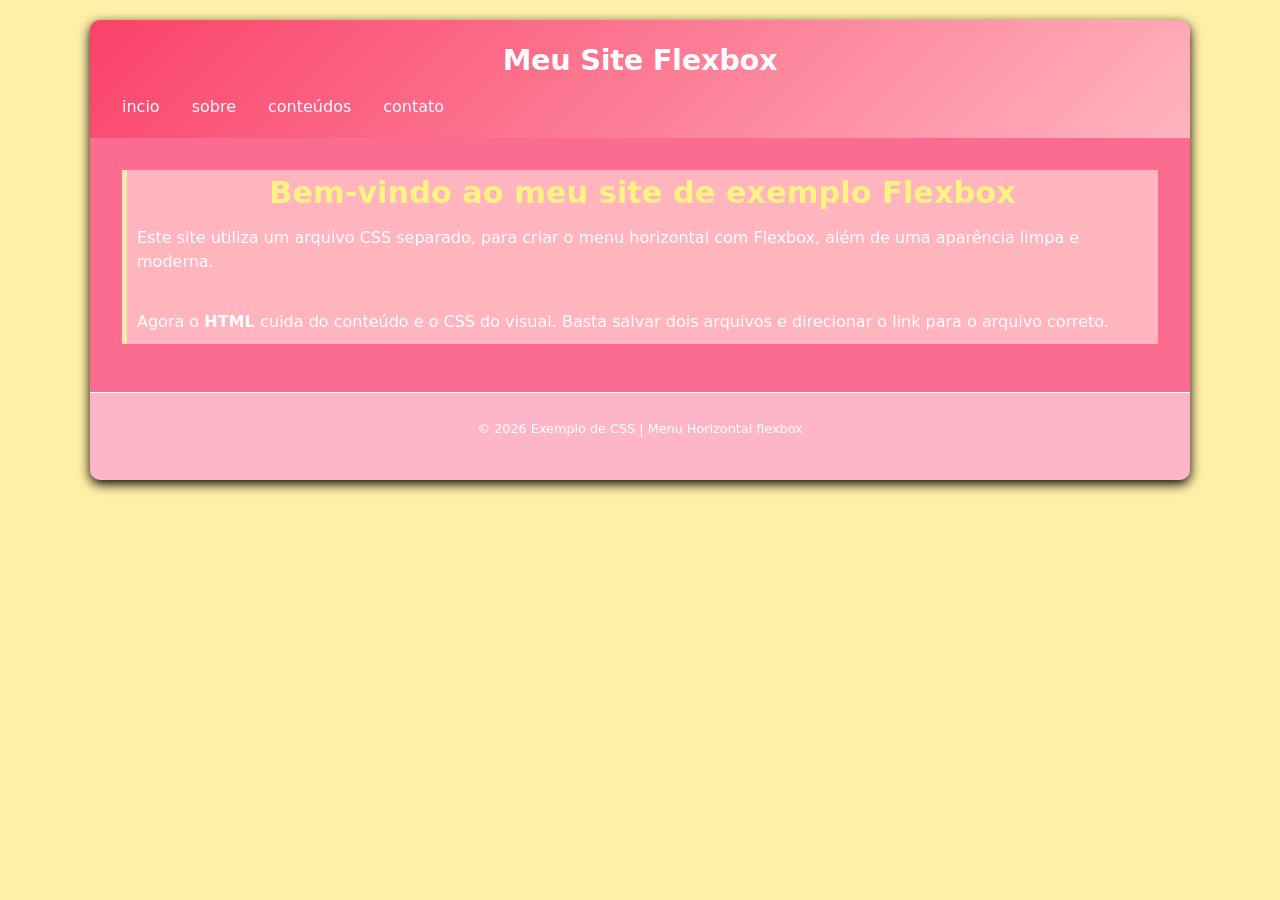
<file: Nova Pasta Com Itens/index.html>
<!DOCTYPE html>
<html lang="pt-br">
<head>
    <meta charset="UTF-8">
    <meta name="viewport" content="width=device-width, initial-scale=1.0">
    <title>Meu Site Com Flexbox</title>
    <link rel="stylesheet" href="main.css">
</head>
<body>
<div class="container">
     <header>
        <h1> Meu Site Flexbox</h1>
        <nav class="menu-horizontal">
          <ul>
             <li><a href="#">incio</a></li>
             <li><a href="sobre.html" target="_blank"> sobre </a></li>
             <li><a href="conteudos.html" target="_blank"> conteúdos </a></li>
             <li><a href="contato.html" target="_blank"> contato </a></li>
          </ul>
        </nav>
    </header>
 
    <main>
        <div class="conteudo-container">

        <h1> Bem-vindo ao meu site de exemplo Flexbox </h1>
        <p> Este site utiliza um arquivo CSS separado, para criar o menu horizontal com Flexbox, além de uma aparência limpa e moderna. </p>
        <p> Agora o <strong> HTML </strong> cuida do conteúdo e o CSS do visual. Basta salvar dois arquivos e direcionar o link para o arquivo correto.</p>
    </div>
    </main>
    <footer>
        <p> © 2026 Exemplo de CSS | Menu Horizontal flexbox </p>
    </footer>

</div>
</body>
</html>
</file>
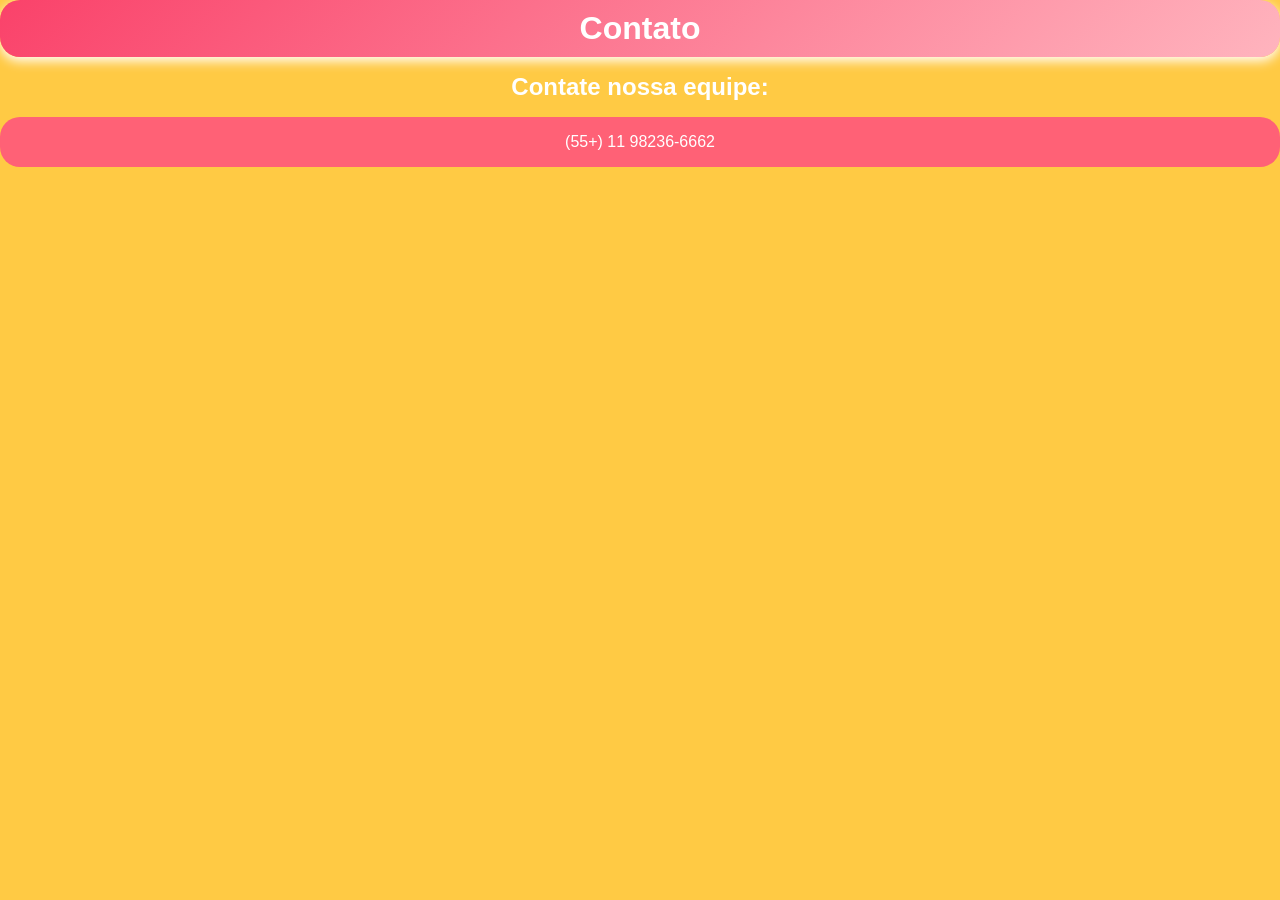
<file: Nova Pasta Com Itens/contato.html>
<!DOCTYPE html>
<html lang="pt-br">
<head>
    <meta charset="UTF-8">
    <meta name="viewport" content="width=device-width, initial-scale=1.0">
    <title>Contato Flexbox</title>
    <link rel="stylesheet" href="contato.css">
</head>
<body>
    <div class="contato">
        <header>

            <h1> Contato </h1>

        </header>
    </div>

    <main>
        <h2> Contate nossa equipe:</h2>
    </main>

    <div class="dados"> 
        <p> (55+) 11 98236-6662 </p>
    </div>
</body>
</html>
</file>
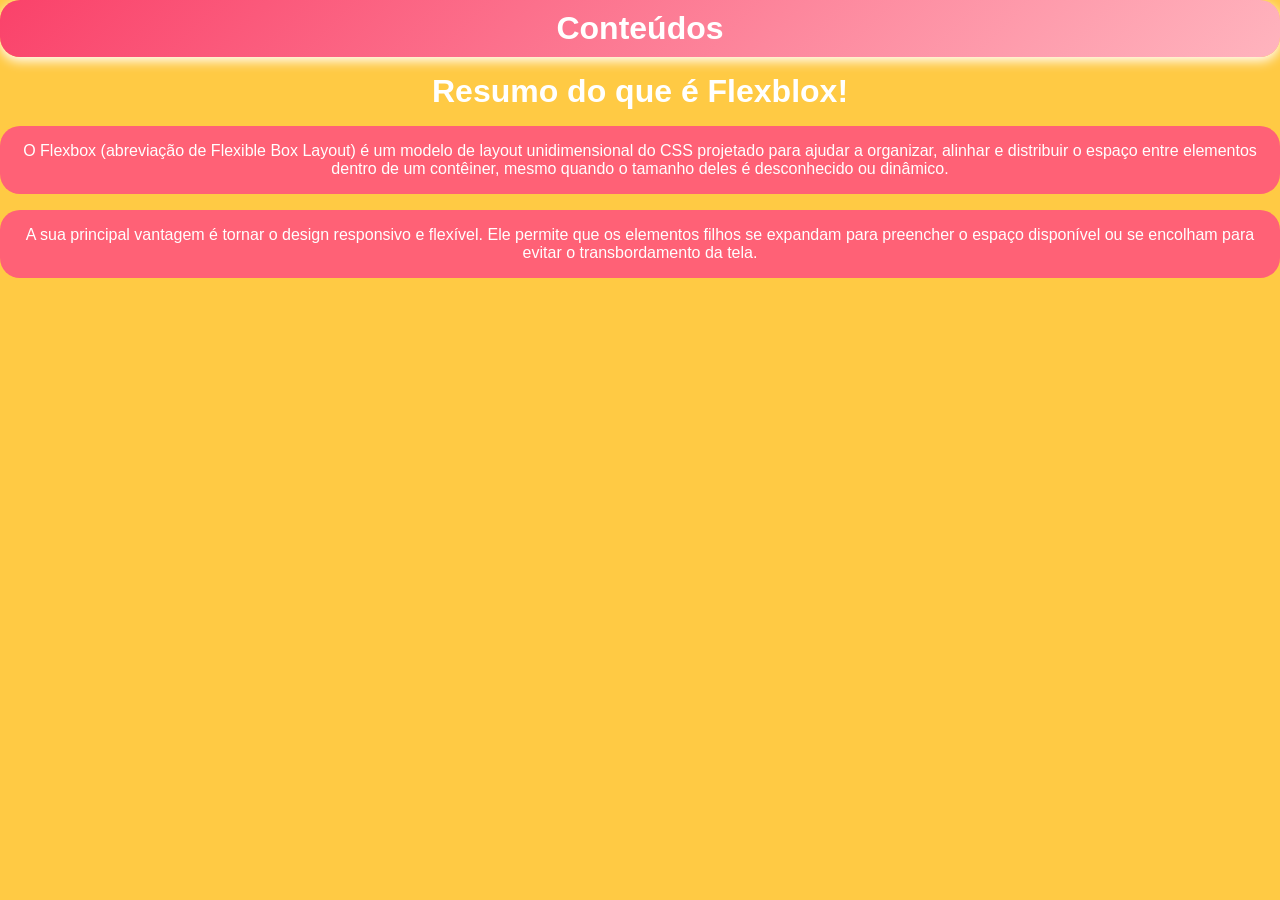
<file: Nova Pasta Com Itens/conteudos.html>
<!DOCTYPE html>
<html lang="pt-br">
<head>
    <meta charset="UTF-8">
    <meta name="viewport" content="width=device-width, initial-scale=1.0">
    <title>Conteudo Flexbox</title>
    <link rel="stylesheet" href="conteudo.css">
</head>
<body>
    <div class="conteudos"> 
        <header>
            <h1> Conteúdos </h1>
        </header>
    </div>

    <main>
         
        <div class="titulo">

            <h1> Resumo do que é Flexblox! </h1>

            <p> O Flexbox (abreviação de Flexible Box Layout) é um modelo de layout unidimensional do CSS projetado para ajudar a organizar, alinhar e distribuir o espaço entre elementos dentro de um contêiner, mesmo quando o tamanho deles é desconhecido ou dinâmico. </p>
            <p> A sua principal vantagem é tornar o design responsivo e flexível. Ele permite que os elementos filhos se expandam para preencher o espaço disponível ou se encolham para evitar o transbordamento da tela. </p>
            
        </div>
    </main>
</body>
</html>
</file>
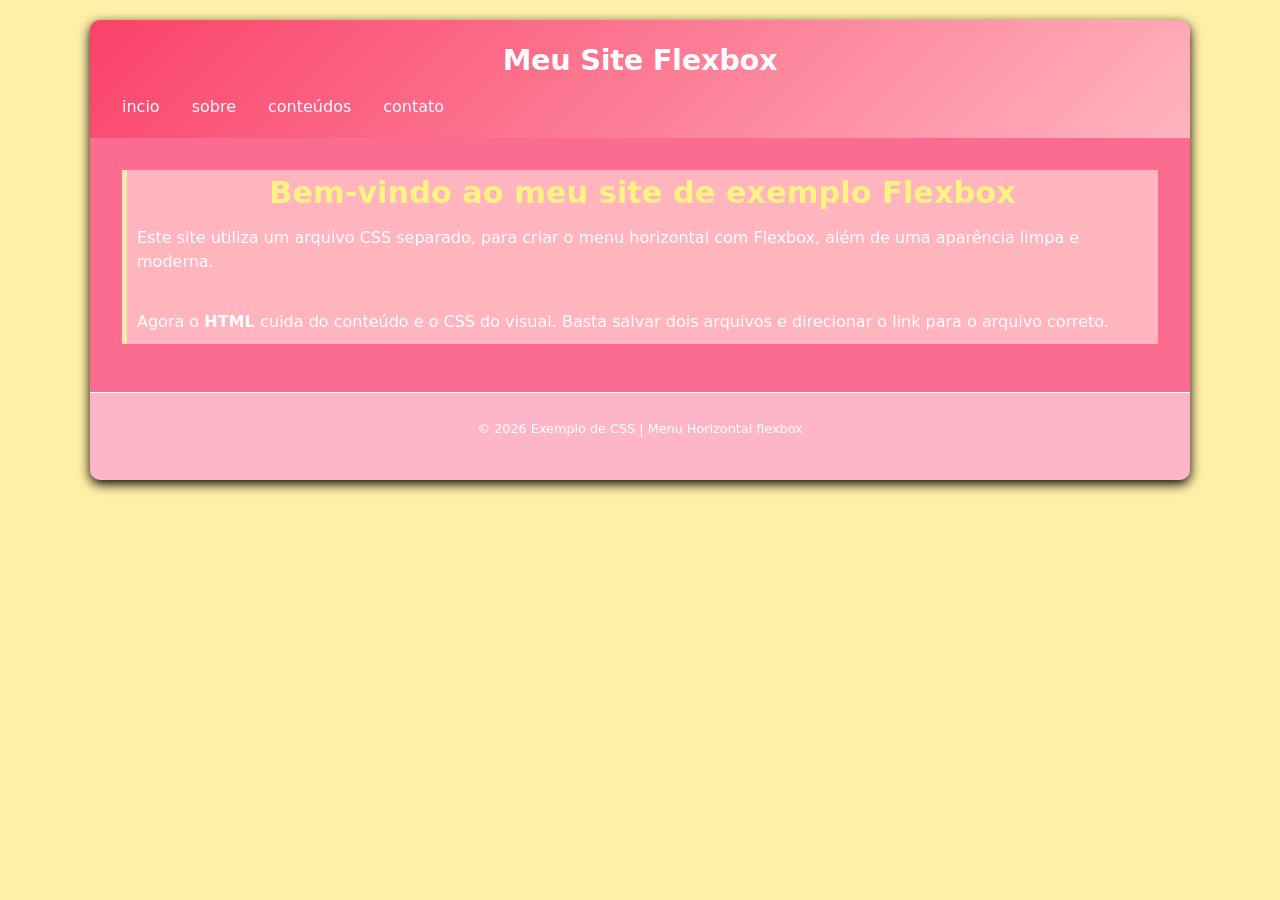
<file: Nova Pasta Com Itens/Flexbox.html>
<!DOCTYPE html>
<html lang="pt-br">
<head>
    <meta charset="UTF-8">
    <meta name="viewport" content="width=device-width, initial-scale=1.0">
    <title>Meu Site Com Flexbox</title>
    <link rel="stylesheet" href="main.css">
</head>
<body>
<div class="container">
     <header>
        <h1> Meu Site Flexbox</h1>
        <nav class="menu-horizontal">
          <ul>
             <li><a href="#">incio</a></li>
             <li><a href="sobre.html" target="_blank"> sobre </a></li>
             <li><a href="conteudos.html" target="_blank"> conteúdos </a></li>
             <li><a href="contato.html" target="_blank"> contato </a></li>
          </ul>
        </nav>
    </header>
 
    <main>
        <div class="conteudo-container">

        <h1> Bem-vindo ao meu site de exemplo Flexbox </h1>
        <p> Este site utiliza um arquivo CSS separado, para criar o menu horizontal com Flexbox, além de uma aparência limpa e moderna. </p>
        <p> Agora o <strong> HTML </strong> cuida do conteúdo e o CSS do visual. Basta salvar dois arquivos e direcionar o link para o arquivo correto.</p>
    </div>
    </main>
    <footer>
        <p> © 2026 Exemplo de CSS | Menu Horizontal flexbox </p>
    </footer>

</div>
</body>
</html>
</file>
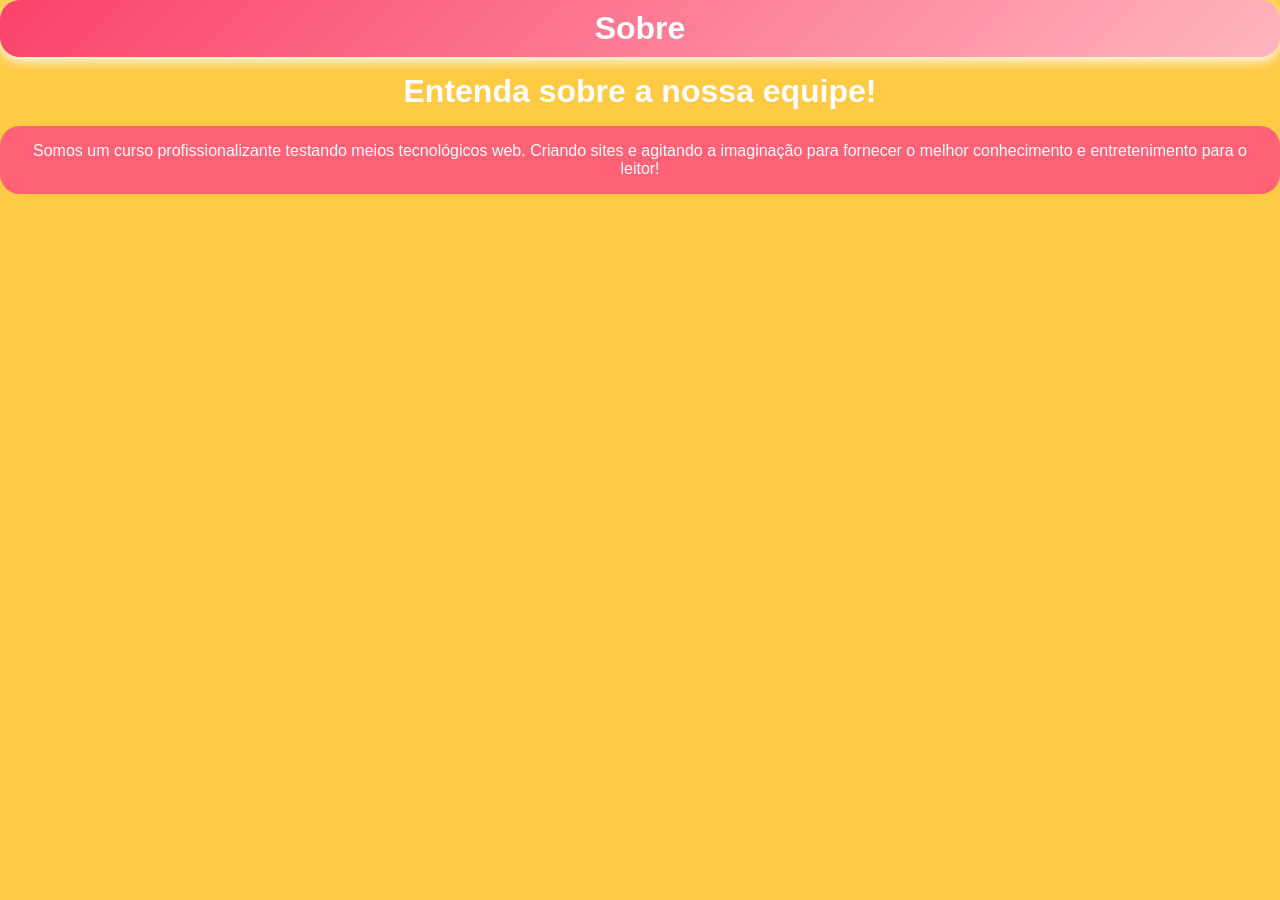
<file: Nova Pasta Com Itens/sobre.html>
<!DOCTYPE html>
<html lang="pt-br">
<head>
    <meta charset="UTF-8">
    <meta name="viewport" content="width=device-width, initial-scale=1.0">
    <title>Sobre Flexbox</title>
    <link rel="stylesheet" href="sobre.css">
</head>
<body>
    <div class="sobre">
        <header>

            <h1> Sobre </h1>

        </header>
    </div>

    <main>
        <h1> Entenda sobre a nossa equipe! </h1>
    </main>

    <div class="resumo">
        <p> Somos um curso profissionalizante testando meios tecnológicos web. Criando sites e agitando a imaginação para fornecer o melhor conhecimento e entretenimento para o leitor! </p>
    </div>
</body>
</html>
</file>
<file: Nova Pasta Com Itens/main.css>
*{
    margin: 0;
    padding: 0;
    box-sizing: border-box;
}

body{
    font-family:system-ui, -apple-system, BlinkMacSystemFont, 'Segoe UI', Roboto, Oxygen, Ubuntu, Cantarell, 'Open Sans', 'Helvetica Neue', sans-serif;
    background-color: rgb(255, 239, 167);
    padding: 20px;
    line-height: 1.5;
}

/* Container principal - div centralizadora */
.container{
    max-width: 1100px;
    margin: 0 auto;
    background-color:rgb(251, 108, 144);
    border-radius: 10px;
    box-shadow: 0 4px 12px;
    overflow: hidden;
}

/* Header + Menu horizontal */
header{
    background: linear-gradient(135deg,#fa426a, #ffb4be);
    color: white;
    padding: 1.2rem 2rem;
}

header h1 {
    font-size: 1.8rem;
    margin-bottom: 0.8rem;
    font-weight: 600;
    letter-spacing: -0.3px;
    text-align: center;
}

/* menu horizontal com flexbox */
.menu-horizontal ul {
    display: flex;
    flex-wrap: wrap;
    list-style: none;
    gap: 2rem;
}

.menu-horizontal a {
    color: #f0f9ff;
    text-decoration: none;
    font-weight: 500;
    padding: 0.3rem 0;
    border-bottom: 2px solid transparent;
    transition: 0.2s ease;
}



.menu-horizontal a:hover{
    border-bottom-color: #ffcf4a;
    color: #ffeaac
}

/* main principal */
main {
    padding: 2rem;
}

.conteudo-container{
    background-color: #ffb4be;
    border-left: 5px solid #ffeaac;
    box-shadow: 0 1px 3px rgba(red, green, blue, alpha);
}

main h1 {
    color: #fff382;
    font-size: 1.9rem;
    font-weight: 700;
    text-align: center;
}

p {
    margin-bottom: 1rem;
    color: #ffffff;
    padding: 10px;
}

footer {
    background-color: hsla(0, 0%, 100%, 0.5);
    text-align: center;
    padding: 1rem;
    font-size: 0.8rem;
    color: #ffffff;
    border-top: 1px solid #ffffff;

}
</file>
<file: Nova Pasta Com Itens/contato.css>
*{
     margin: 0;
    padding: 0;
}

body {
    background-color: rgb(255, 202, 68);
    font-family: 'Trebuchet MS', 'Lucida Sans Unicode', 'Lucida Grande', 'Lucida Sans', Arial, sans-serif;
    text-align: center;
}

.contato {
    background: linear-gradient(135deg, #fa426a, #ffb4be);
    border-radius: 20px;
    color: white;
    box-shadow: 0 4px 12px;
    overflow: hidden;
    padding: 10px;
}

main {
    color: white;
    padding: 1rem;
}

.dados {
    color: white;
    margin-bottom: 1rem;
    padding: 1rem;
    background-color: #ff6176;
    border-radius: 20px;
}
</file>
<file: Nova Pasta Com Itens/conteudo.css>
*{
     margin: 0;
    padding: 0;
}

body {
    background-color: rgb(255, 202, 68);
    font-family: 'Trebuchet MS', 'Lucida Sans Unicode', 'Lucida Grande', 'Lucida Sans', Arial, sans-serif;
    text-align: center;
}

header {
    background: linear-gradient(135deg, #fa426a, #ffb4be);
    border-radius: 20px;
    color: white;
    box-shadow: 0 4px 12px;
    overflow: hidden;
    padding: 10px;
}

main h1 {
    color: white;
    padding: 1rem;
}


p {
   margin-bottom: 1rem;
   padding: 1rem;
   background-color: #ff6176;
   border-radius: 20px;
   color: white;
}
</file>
<file: Nova Pasta Com Itens/sobre.css>
*{
   margin: 0;
   padding: 0;
}

body {
    background-color: rgb(255, 202, 68);
    font-family: 'Trebuchet MS', 'Lucida Sans Unicode', 'Lucida Grande', 'Lucida Sans', Arial, sans-serif;
    text-align: center;
}

.sobre {
     background: linear-gradient(135deg, #fa426a, #ffb4be);
    border-radius: 20px;
    color: white;
    box-shadow: 0 4px 12px;
    overflow: hidden;
    padding: 10px;
}

main {
    color: white;
    padding: 1rem;
}

.resumo {
    color: white;
    margin-bottom: 1rem;
    padding: 1rem;
    background-color: #ff6176;
    border-radius: 20px;
}
</file>
